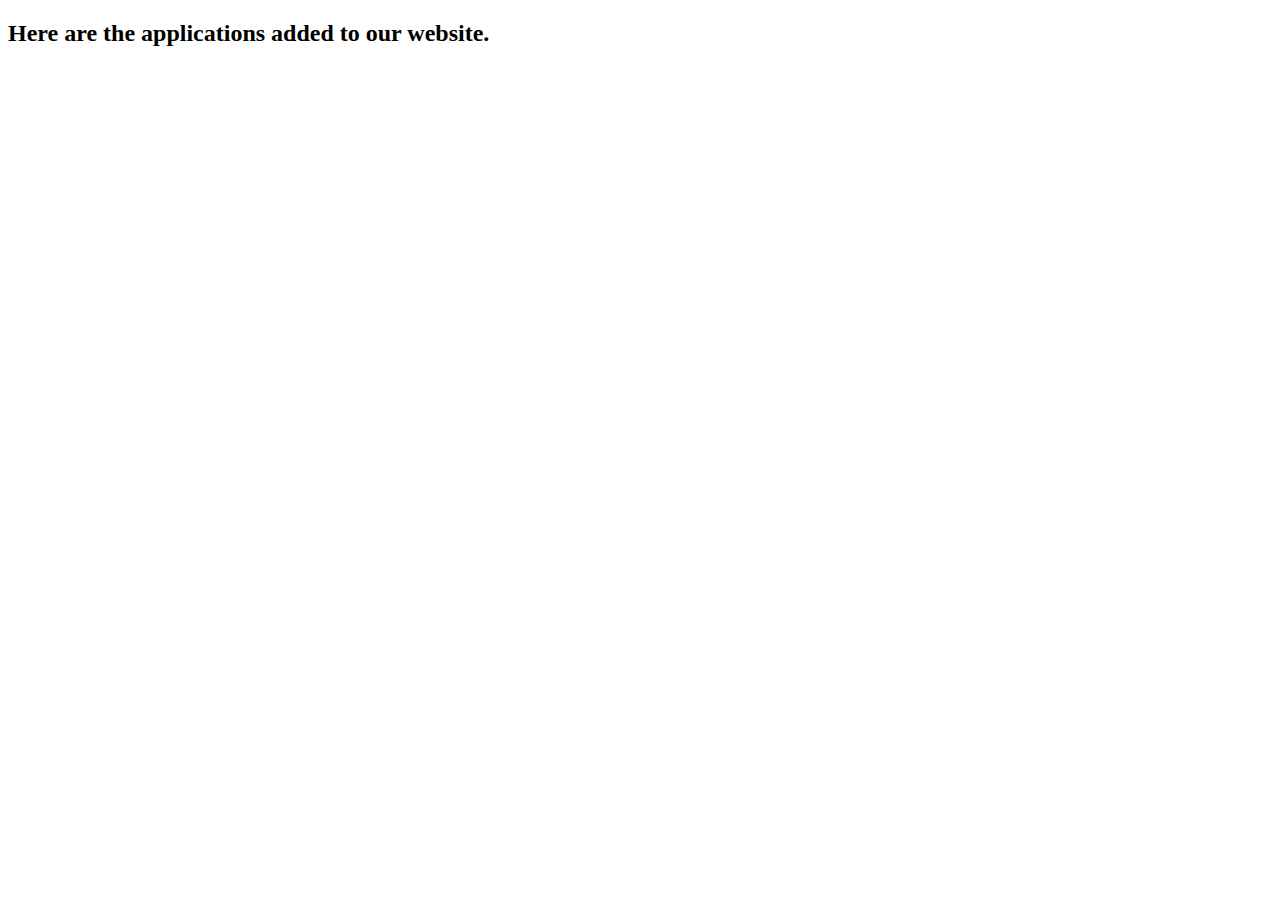
<file: modules/app.html>
<!DOCTYPE html>
<html>
    <head>
        <title>
            Applications - AC
        </title>
    </head>
    <body>
        <h2>
            Here are the applications added to our website.
        </h2>
    </body>
</html>
</file>
